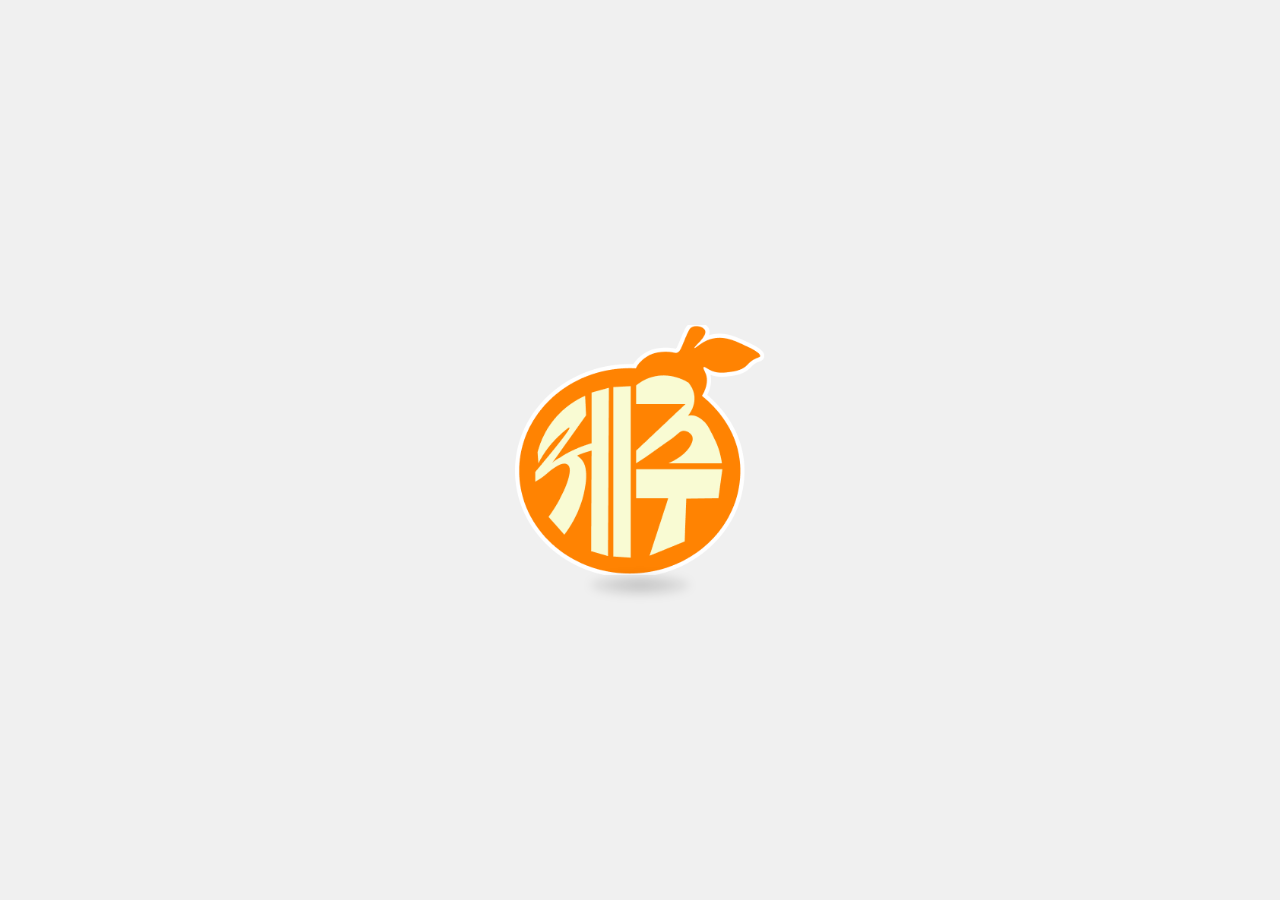
<file: badge.html>
<!DOCTYPE html>
<html lang="ko">
<head>
  <meta charset="UTF-8">
  <meta name="viewport" content="width=device-width, initial-scale=1.0">
  <title>양면 회전 뱃지</title>
  <style>
    body {
      display: flex;
      justify-content: center;
      align-items: center;
      min-height: 100vh;
      background: #f0f0f0;
      margin: 0;
      overflow: hidden;
    }

    /* 1. 3D 공간 설정 */
    .container {
      perspective: 1000px;
      width: 250px;
      height: 250px;
      position: relative;
    }

    /* 2. 회전 애니메이션이 적용되는 래퍼 */
    .badge-wrapper {
      width: 100%;
      height: 100%;
      position: relative;
      transform-style: preserve-3d;
      animation: spinY 3s linear infinite;
    }

    /* 3. 앞면과 뒷면 */
    .badge-face {
      position: absolute;
      width: 100%;
      height: 100%;
      backface-visibility: hidden; 
      overflow: hidden;
    }

    .front {
      transform: rotateY(0deg);
    }

    .back {
      transform: rotateY(180deg);
    }

    .badge-face img {
      width: 100%;
      height: 100%;
      object-fit: cover;
      display: block;
    }

    /* 4. 애니메이션 정의 */
    @keyframes spinY {
      0% {
        transform: rotateY(0deg);
      }
      50% {
        transform: rotateY(180deg);
      }
      100% {
        transform: rotateY(360deg);
      }
    }

    /* (선택) 뱃지에 살짝 그림자 효과 */
    .container::after {
      content: '';
      position: absolute;
      bottom: -20px;
      left: 50%;
      transform: translateX(-50%);
      width: 100px;
      height: 20px;
      background: radial-gradient(rgba(0, 0, 0, 0.2), transparent);
      border-radius: 50%;
      filter: blur(5px);
    }
  </style>
</head>
<body>
  <div class="container">
    <div class="badge-wrapper">
      <div class="badge-face front">
        <img src="badgeimg/jeju.png" alt="앞면">
      </div>
      <div class="badge-face back">
        <img src="badgeimg/jeju_upgrade.png" alt="뒷면">
      </div>
    </div>
  </div>
</body>
</html>
</file>
